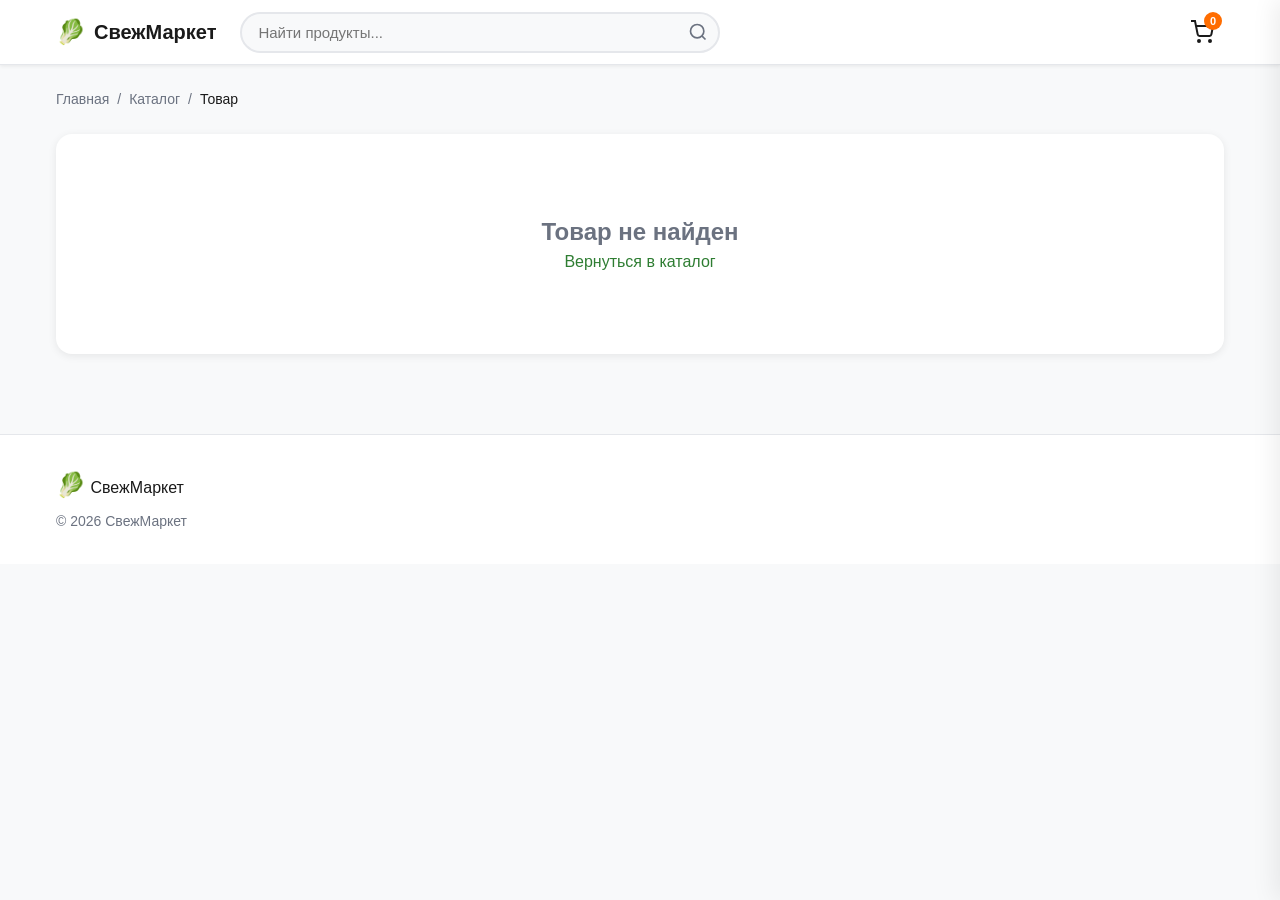
<file: product.html>
<!DOCTYPE html>
<html lang="ru">
<head>
  <meta charset="UTF-8">
  <meta name="viewport" content="width=device-width, initial-scale=1.0">
  <meta name="description" content="Загрузка товара...">
  <title>Товар — СвежМаркет</title>
  <link rel="stylesheet" href="css/main.css">
  <link rel="stylesheet" href="css/components.css">
  <link rel="stylesheet" href="css/responsive.css">
</head>
<body>
  <header class="header" role="banner">
    <div class="container header__inner">
      <a href="index.html" class="logo" aria-label="СвежМаркет — на главную">
        <span class="logo__icon">🥬</span>
        <span class="logo__text">СвежМаркет</span>
      </a>

      <div class="search" role="search">
        <label for="search-input" class="visually-hidden">Поиск товаров</label>
        <input type="search" id="search-input" class="search__input" placeholder="Найти продукты..." autocomplete="off">
        <button type="button" class="search__btn" aria-label="Искать">
          <svg width="20" height="20" viewBox="0 0 24 24" fill="none" stroke="currentColor" stroke-width="2"><circle cx="11" cy="11" r="8"/><path d="m21 21-4.35-4.35"/></svg>
        </button>
        <ul id="search-suggestions" class="search__suggestions" role="listbox" hidden></ul>
      </div>

      <nav class="header__actions">
        <button type="button" class="header__cart-btn" id="cart-toggle" aria-label="Открыть корзину">
          <svg width="24" height="24" viewBox="0 0 24 24" fill="none" stroke="currentColor" stroke-width="2"><circle cx="9" cy="21" r="1"/><circle cx="20" cy="21" r="1"/><path d="M1 1h4l2.68 13.39a2 2 0 0 0 2 1.61h9.72a2 2 0 0 0 2-1.61L23 6H6"/></svg>
          <span class="cart-badge" id="cart-count" aria-live="polite">0</span>
        </button>
      </nav>
    </div>
  </header>

  <main class="product-page">
    <div class="container">
      <nav class="breadcrumb" aria-label="Хлебные крошки">
        <a href="index.html">Главная</a>
        <span aria-hidden="true">/</span>
        <a href="index.html#catalog" id="breadcrumb-category">Каталог</a>
        <span aria-hidden="true">/</span>
        <span id="breadcrumb-product" aria-current="page">Товар</span>
      </nav>

      <article class="product-detail" id="product-detail">
        <p class="loading">Загрузка товара...</p>
      </article>

      <!-- Блок рецептов -->
      <section class="recipes" id="recipes-section" aria-labelledby="recipes-title" hidden>
        <h2 id="recipes-title" class="section-title">Рецепты с этим продуктом</h2>
        <div class="recipes__grid" id="recipes-grid"></div>
      </section>
    </div>
  </main>

  <footer class="footer" role="contentinfo">
    <div class="container footer__inner">
      <div class="footer__brand">
        <span class="logo__icon">🥬</span>
        <span class="logo__text">СвежМаркет</span>
        <p class="footer__copy">&copy; 2026 СвежМаркет</p>
      </div>
    </div>
  </footer>

  <aside class="cart-panel" id="cart-panel" aria-label="Корзина" aria-hidden="true">
    <div class="cart-panel__overlay" id="cart-overlay"></div>
    <div class="cart-panel__drawer">
      <header class="cart-panel__header">
        <h2 class="cart-panel__title">Корзина</h2>
        <button type="button" class="cart-panel__close" id="cart-close" aria-label="Закрыть корзину">&times;</button>
      </header>
      <div class="cart-panel__body" id="cart-items">
        <p class="cart-panel__empty">Корзина пуста</p>
      </div>
      <footer class="cart-panel__footer">
        <div class="cart-panel__total">
          <span>Итого:</span>
          <span id="cart-total" aria-live="polite">0 ₽</span>
        </div>
        <button type="button" class="btn btn--primary btn--block" id="checkout-btn" disabled>Оформить заказ</button>
      </footer>
    </div>
  </aside>

  <script src="data/products-data.js"></script>
  <script src="js/storage.js"></script>
  <script src="js/seo.js"></script>
  <script src="js/products.js"></script>
  <script src="js/cart.js"></script>
  <script src="js/search.js"></script>
  <script src="js/product-page.js"></script>
</body>
</html>
</file>
<file: css/main.css>
/* ============================================
   СвежМаркет — основные стили
   Палитра: белый, зелёный (#2E7D32), оранжевый (#FF6D00)
   ============================================ */

:root {
  --color-white: #ffffff;
  --color-bg: #f8f9fa;
  --color-text: #1a1a1a;
  --color-text-secondary: #6b7280;
  --color-green: #2E7D32;
  --color-green-light: #4CAF50;
  --color-green-bg: #e8f5e9;
  --color-orange: #FF6D00;
  --color-orange-light: #fff3e0;
  --color-border: #e5e7eb;
  --color-shadow: rgba(0, 0, 0, 0.08);
  --radius-sm: 8px;
  --radius-md: 12px;
  --radius-lg: 16px;
  --radius-full: 9999px;
  --transition: 0.2s ease;
  --font-family: -apple-system, BlinkMacSystemFont, 'Segoe UI', Roboto, 'Helvetica Neue', Arial, sans-serif;
  --header-height: 64px;
  --container-max: 1200px;
}

*, *::before, *::after {
  box-sizing: border-box;
  margin: 0;
  padding: 0;
}

html {
  scroll-behavior: smooth;
}

body {
  font-family: var(--font-family);
  font-size: 16px;
  line-height: 1.5;
  color: var(--color-text);
  background: var(--color-bg);
  min-height: 100vh;
}

img {
  max-width: 100%;
  height: auto;
  display: block;
}

a {
  color: var(--color-green);
  text-decoration: none;
  transition: color var(--transition);
}

a:hover {
  color: var(--color-green-light);
}

button {
  font-family: inherit;
  cursor: pointer;
  border: none;
  background: none;
}

ul, ol {
  list-style: none;
}

.container {
  width: 100%;
  max-width: var(--container-max);
  margin: 0 auto;
  padding: 0 16px;
}

.visually-hidden {
  position: absolute;
  width: 1px;
  height: 1px;
  padding: 0;
  margin: -1px;
  overflow: hidden;
  clip: rect(0, 0, 0, 0);
  white-space: nowrap;
  border: 0;
}

.section-title {
  font-size: 1.5rem;
  font-weight: 700;
  margin-bottom: 1.25rem;
  color: var(--color-text);
}

.loading {
  text-align: center;
  padding: 3rem;
  color: var(--color-text-secondary);
}

/* Кнопки */
.btn {
  display: inline-flex;
  align-items: center;
  justify-content: center;
  gap: 0.5rem;
  padding: 0.75rem 1.5rem;
  font-size: 0.9375rem;
  font-weight: 600;
  border-radius: var(--radius-sm);
  transition: all var(--transition);
  white-space: nowrap;
}

.btn--primary {
  background: var(--color-green);
  color: var(--color-white);
}

.btn--primary:hover {
  background: var(--color-green-light);
  color: var(--color-white);
}

.btn--primary:disabled {
  opacity: 0.5;
  cursor: not-allowed;
}

.btn--orange {
  background: var(--color-orange);
  color: var(--color-white);
}

.btn--orange:hover {
  background: #e65100;
  color: var(--color-white);
}

.btn--outline {
  border: 2px solid var(--color-green);
  color: var(--color-green);
  background: transparent;
}

.btn--outline:hover {
  background: var(--color-green-bg);
}

.btn--block {
  width: 100%;
}

.btn--sm {
  padding: 0.5rem 1rem;
  font-size: 0.875rem;
}

/* Шапка */
.header {
  position: sticky;
  top: 0;
  z-index: 100;
  background: var(--color-white);
  border-bottom: 1px solid var(--color-border);
  box-shadow: 0 1px 4px var(--color-shadow);
}

.header__inner {
  display: flex;
  align-items: center;
  gap: 1.5rem;
  height: var(--header-height);
}

.logo {
  display: flex;
  align-items: center;
  gap: 0.5rem;
  color: var(--color-text);
  font-weight: 700;
  font-size: 1.25rem;
  flex-shrink: 0;
}

.logo:hover {
  color: var(--color-green);
}

.logo__icon {
  font-size: 1.5rem;
}

.header__actions {
  display: flex;
  align-items: center;
  gap: 0.75rem;
  margin-left: auto;
}

.header__cart-btn {
  position: relative;
  display: flex;
  align-items: center;
  justify-content: center;
  width: 44px;
  height: 44px;
  border-radius: var(--radius-sm);
  color: var(--color-text);
  transition: background var(--transition);
}

.header__cart-btn:hover {
  background: var(--color-green-bg);
  color: var(--color-green);
}

.cart-badge {
  position: absolute;
  top: 2px;
  right: 2px;
  min-width: 18px;
  height: 18px;
  padding: 0 5px;
  font-size: 0.6875rem;
  font-weight: 700;
  line-height: 18px;
  text-align: center;
  color: var(--color-white);
  background: var(--color-orange);
  border-radius: var(--radius-full);
  transition: transform var(--transition);
}

.cart-badge--pulse {
  animation: badgePulse 0.3s ease;
}

@keyframes badgePulse {
  0%, 100% { transform: scale(1); }
  50% { transform: scale(1.3); }
}

/* Герой-баннер */
.hero {
  background: linear-gradient(135deg, var(--color-green-bg) 0%, var(--color-white) 100%);
  padding: 2.5rem 0;
}

.hero__inner {
  display: grid;
  grid-template-columns: 1fr 1fr;
  gap: 2rem;
  align-items: center;
}

.hero__badge {
  display: inline-block;
  padding: 0.375rem 0.75rem;
  font-size: 0.8125rem;
  font-weight: 600;
  color: var(--color-green);
  background: var(--color-white);
  border-radius: var(--radius-full);
  margin-bottom: 1rem;
}

.hero__title {
  font-size: 2.5rem;
  font-weight: 800;
  line-height: 1.2;
  margin-bottom: 1rem;
}

.hero__text {
  font-size: 1.0625rem;
  color: var(--color-text-secondary);
  margin-bottom: 1.5rem;
  max-width: 420px;
}

.hero__image {
  border-radius: var(--radius-lg);
  overflow: hidden;
  box-shadow: 0 8px 32px var(--color-shadow);
}

.hero__image img {
  width: 100%;
  height: 300px;
  object-fit: cover;
}

/* Секции */
.categories,
.popular,
.catalog,
.promo {
  padding: 2.5rem 0;
}

.promo {
  padding-top: 0;
}

.promo__banner {
  background: linear-gradient(135deg, var(--color-orange) 0%, #ff9100 100%);
  border-radius: var(--radius-lg);
  padding: 2rem 2.5rem;
  color: var(--color-white);
}

.promo__title {
  font-size: 1.5rem;
  font-weight: 700;
  margin-bottom: 0.5rem;
}

.promo__text {
  font-size: 1rem;
  opacity: 0.95;
}

/* Подвал */
.footer {
  background: var(--color-white);
  border-top: 1px solid var(--color-border);
  padding: 2rem 0;
  margin-top: 2rem;
}

.footer__inner {
  display: flex;
  justify-content: space-between;
  align-items: flex-start;
  gap: 2rem;
}

.footer__copy {
  margin-top: 0.5rem;
  font-size: 0.875rem;
  color: var(--color-text-secondary);
}

.footer__nav {
  display: flex;
  gap: 1.5rem;
}

.footer__nav a {
  color: var(--color-text-secondary);
  font-size: 0.9375rem;
}

.footer__nav a:hover {
  color: var(--color-green);
}

/* Хлебные крошки */
.breadcrumb {
  display: flex;
  align-items: center;
  gap: 0.5rem;
  padding: 1.5rem 0;
  font-size: 0.875rem;
  color: var(--color-text-secondary);
  flex-wrap: wrap;
}

.breadcrumb a {
  color: var(--color-text-secondary);
}

.breadcrumb a:hover {
  color: var(--color-green);
}

.breadcrumb span[aria-current] {
  color: var(--color-text);
  font-weight: 500;
}

/* Страница товара */
.product-page {
  padding-bottom: 3rem;
}

.product-detail {
  background: var(--color-white);
  border-radius: var(--radius-lg);
  padding: 2rem;
  box-shadow: 0 2px 8px var(--color-shadow);
}

.product-detail__inner {
  display: grid;
  grid-template-columns: 1fr 1fr;
  gap: 2.5rem;
}

.product-detail__image {
  border-radius: var(--radius-md);
  overflow: hidden;
  background: var(--color-bg);
}

.product-detail__image img {
  width: 100%;
  height: 400px;
  object-fit: cover;
}

.product-detail__category {
  display: inline-block;
  font-size: 0.8125rem;
  font-weight: 600;
  color: var(--color-green);
  background: var(--color-green-bg);
  padding: 0.25rem 0.75rem;
  border-radius: var(--radius-full);
  margin-bottom: 0.75rem;
}

.product-detail__name {
  font-size: 2rem;
  font-weight: 700;
  margin-bottom: 0.75rem;
}

.product-detail__unit {
  font-size: 0.9375rem;
  color: var(--color-text-secondary);
  margin-bottom: 1rem;
}

.product-detail__description {
  color: var(--color-text-secondary);
  margin-bottom: 1.5rem;
  line-height: 1.6;
}

.product-detail__price-row {
  display: flex;
  align-items: center;
  gap: 1.5rem;
  margin-bottom: 1.5rem;
}

.product-detail__price {
  font-size: 2rem;
  font-weight: 700;
  color: var(--color-text);
}

.product-detail__actions {
  display: flex;
  gap: 1rem;
  align-items: center;
}

/* Рецепты */
.recipes {
  margin-top: 2.5rem;
}

.recipes__grid {
  display: grid;
  grid-template-columns: repeat(auto-fill, minmax(280px, 1fr));
  gap: 1.25rem;
}

.recipe-card {
  background: var(--color-white);
  border-radius: var(--radius-md);
  padding: 1.5rem;
  box-shadow: 0 2px 8px var(--color-shadow);
  transition: transform var(--transition), box-shadow var(--transition);
}

.recipe-card:hover {
  transform: translateY(-2px);
  box-shadow: 0 4px 16px var(--color-shadow);
}

.recipe-card__title {
  font-size: 1.125rem;
  font-weight: 600;
  margin-bottom: 0.5rem;
  color: var(--color-text);
}

.recipe-card__description {
  font-size: 0.875rem;
  color: var(--color-text-secondary);
  margin-bottom: 0.75rem;
}

.recipe-card__ingredients {
  font-size: 0.8125rem;
  color: var(--color-text-secondary);
}

.recipe-card__ingredients strong {
  color: var(--color-text);
  display: block;
  margin-bottom: 0.25rem;
}

/* Пустое состояние */
.empty-state {
  text-align: center;
  padding: 3rem;
  color: var(--color-text-secondary);
}

.catalog__header {
  display: flex;
  align-items: baseline;
  justify-content: space-between;
  gap: 1rem;
  margin-bottom: 0.5rem;
}

.catalog__count {
  font-size: 0.9375rem;
  color: var(--color-text-secondary);
}
</file>
<file: css/components.css>
/* ============================================
   Компоненты: поиск, фильтры, карточки, корзина
   ============================================ */

/* Поиск */
.search {
  position: relative;
  flex: 1;
  max-width: 480px;
}

.search__input {
  width: 100%;
  padding: 0.625rem 2.75rem 0.625rem 1rem;
  font-size: 0.9375rem;
  border: 2px solid var(--color-border);
  border-radius: var(--radius-full);
  background: var(--color-bg);
  transition: border-color var(--transition), box-shadow var(--transition);
  outline: none;
}

.search__input:focus {
  border-color: var(--color-green);
  box-shadow: 0 0 0 3px rgba(46, 125, 50, 0.15);
  background: var(--color-white);
}

.search__btn {
  position: absolute;
  right: 4px;
  top: 50%;
  transform: translateY(-50%);
  width: 36px;
  height: 36px;
  display: flex;
  align-items: center;
  justify-content: center;
  border-radius: var(--radius-full);
  color: var(--color-text-secondary);
  transition: color var(--transition), background var(--transition);
}

.search__btn:hover {
  color: var(--color-green);
  background: var(--color-green-bg);
}

.search__suggestions {
  position: absolute;
  top: calc(100% + 4px);
  left: 0;
  right: 0;
  background: var(--color-white);
  border: 1px solid var(--color-border);
  border-radius: var(--radius-md);
  box-shadow: 0 8px 24px var(--color-shadow);
  max-height: 320px;
  overflow-y: auto;
  z-index: 200;
}

.search__suggestion {
  display: flex;
  align-items: center;
  gap: 0.75rem;
  padding: 0.75rem 1rem;
  cursor: pointer;
  transition: background var(--transition);
}

.search__suggestion:hover,
.search__suggestion--active {
  background: var(--color-green-bg);
}

.search__suggestion img {
  width: 40px;
  height: 40px;
  border-radius: var(--radius-sm);
  object-fit: cover;
  flex-shrink: 0;
}

.search__suggestion-info {
  flex: 1;
  min-width: 0;
}

.search__suggestion-name {
  font-size: 0.9375rem;
  font-weight: 500;
  white-space: nowrap;
  overflow: hidden;
  text-overflow: ellipsis;
}

.search__suggestion-price {
  font-size: 0.8125rem;
  color: var(--color-text-secondary);
}

.search__suggestion mark {
  background: rgba(255, 109, 0, 0.2);
  color: inherit;
  border-radius: 2px;
  padding: 0 2px;
}

/* Категории */
.categories__grid {
  display: grid;
  grid-template-columns: repeat(auto-fill, minmax(130px, 1fr));
  gap: 0.75rem;
}

.category-card {
  display: flex;
  flex-direction: column;
  align-items: center;
  gap: 0.5rem;
  padding: 1.25rem 0.75rem;
  background: var(--color-white);
  border: 2px solid transparent;
  border-radius: var(--radius-md);
  cursor: pointer;
  transition: all var(--transition);
  text-align: center;
}

.category-card:hover {
  border-color: var(--color-green);
  transform: translateY(-2px);
  box-shadow: 0 4px 12px var(--color-shadow);
}

.category-card--active {
  border-color: var(--color-green);
  background: var(--color-green-bg);
}

.category-card__icon {
  font-size: 2rem;
}

.category-card__name {
  font-size: 0.875rem;
  font-weight: 600;
  color: var(--color-text);
}

/* Фильтры */
.filters {
  display: flex;
  flex-wrap: wrap;
  gap: 0.5rem;
  margin-bottom: 1.5rem;
  padding-bottom: 1rem;
  border-bottom: 1px solid var(--color-border);
}

.filter-btn {
  padding: 0.5rem 1rem;
  font-size: 0.875rem;
  font-weight: 500;
  color: var(--color-text-secondary);
  background: var(--color-white);
  border: 1px solid var(--color-border);
  border-radius: var(--radius-full);
  transition: all var(--transition);
}

.filter-btn:hover {
  border-color: var(--color-green);
  color: var(--color-green);
}

.filter-btn--active {
  background: var(--color-green);
  border-color: var(--color-green);
  color: var(--color-white);
}

/* Сетка товаров */
.products__grid {
  display: grid;
  grid-template-columns: repeat(auto-fill, minmax(220px, 1fr));
  gap: 1.25rem;
}

/* Карточка товара */
.product-card {
  display: flex;
  flex-direction: column;
  background: var(--color-white);
  border-radius: var(--radius-md);
  overflow: hidden;
  box-shadow: 0 2px 8px var(--color-shadow);
  transition: transform var(--transition), box-shadow var(--transition);
  position: relative;
}

.product-card:hover {
  transform: translateY(-4px);
  box-shadow: 0 8px 24px var(--color-shadow);
}

.product-card__badge {
  position: absolute;
  top: 0.75rem;
  left: 0.75rem;
  padding: 0.25rem 0.5rem;
  font-size: 0.6875rem;
  font-weight: 700;
  text-transform: uppercase;
  color: var(--color-white);
  background: var(--color-orange);
  border-radius: var(--radius-sm);
  z-index: 1;
}

.product-card__link {
  display: block;
  color: inherit;
}

.product-card__link:hover {
  color: inherit;
}

.product-card__image {
  position: relative;
  aspect-ratio: 1;
  overflow: hidden;
  background: var(--color-bg);
}

.product-card__image img {
  width: 100%;
  height: 100%;
  object-fit: cover;
  transition: transform 0.3s ease;
}

.product-card:hover .product-card__image img {
  transform: scale(1.05);
}

.product-card__body {
  display: flex;
  flex-direction: column;
  flex: 1;
  padding: 1rem;
  gap: 0.375rem;
}

.product-card__name {
  font-size: 0.9375rem;
  font-weight: 600;
  line-height: 1.3;
  display: -webkit-box;
  -webkit-line-clamp: 2;
  -webkit-box-orient: vertical;
  overflow: hidden;
}

.product-card__unit {
  font-size: 0.75rem;
  color: var(--color-text-secondary);
}

.product-card__rating {
  display: flex;
  align-items: center;
  gap: 0.25rem;
}

.product-card__description {
  font-size: 0.8125rem;
  color: var(--color-text-secondary);
  display: -webkit-box;
  -webkit-line-clamp: 2;
  -webkit-box-orient: vertical;
  overflow: hidden;
  flex: 1;
}

.product-card__footer {
  display: flex;
  align-items: center;
  justify-content: space-between;
  margin-top: 0.5rem;
  gap: 0.5rem;
}

.product-card__price {
  font-size: 1.125rem;
  font-weight: 700;
}

/* Рейтинг звёздами */
.rating {
  display: inline-flex;
  align-items: center;
  gap: 0.25rem;
}

.rating__stars {
  display: inline-flex;
  gap: 1px;
  color: #fbbf24;
  font-size: 0.875rem;
}

.rating__value {
  font-size: 0.8125rem;
  font-weight: 600;
  color: var(--color-text-secondary);
}

/* Счётчик количества в карточке */
.qty-control {
  display: flex;
  align-items: center;
  gap: 0;
  background: var(--color-green-bg);
  border-radius: var(--radius-sm);
  overflow: hidden;
}

.qty-control__btn {
  width: 32px;
  height: 32px;
  display: flex;
  align-items: center;
  justify-content: center;
  font-size: 1.125rem;
  font-weight: 600;
  color: var(--color-green);
  transition: background var(--transition);
}

.qty-control__btn:hover {
  background: rgba(46, 125, 50, 0.15);
}

.qty-control__value {
  min-width: 28px;
  text-align: center;
  font-size: 0.9375rem;
  font-weight: 600;
}

.product-card__add-btn {
  padding: 0.5rem 1rem;
  font-size: 0.875rem;
  font-weight: 600;
  color: var(--color-white);
  background: var(--color-green);
  border-radius: var(--radius-sm);
  transition: background var(--transition), transform var(--transition);
  white-space: nowrap;
}

.product-card__add-btn:hover {
  background: var(--color-green-light);
}

.product-card__add-btn:active {
  transform: scale(0.97);
}

/* Корзина — боковая панель */
.cart-panel {
  position: fixed;
  inset: 0;
  z-index: 300;
  pointer-events: none;
}

.cart-panel--open {
  pointer-events: auto;
}

.cart-panel__overlay {
  position: absolute;
  inset: 0;
  background: rgba(0, 0, 0, 0.4);
  opacity: 0;
  transition: opacity 0.3s ease;
}

.cart-panel--open .cart-panel__overlay {
  opacity: 1;
}

.cart-panel__drawer {
  position: absolute;
  top: 0;
  right: 0;
  width: 100%;
  max-width: 420px;
  height: 100%;
  background: var(--color-white);
  display: flex;
  flex-direction: column;
  transform: translateX(100%);
  transition: transform 0.3s ease;
  box-shadow: -4px 0 24px var(--color-shadow);
}

.cart-panel--open .cart-panel__drawer {
  transform: translateX(0);
}

.cart-panel__header {
  display: flex;
  align-items: center;
  justify-content: space-between;
  padding: 1.25rem 1.5rem;
  border-bottom: 1px solid var(--color-border);
}

.cart-panel__title {
  font-size: 1.25rem;
  font-weight: 700;
}

.cart-panel__close {
  width: 36px;
  height: 36px;
  font-size: 1.5rem;
  line-height: 1;
  color: var(--color-text-secondary);
  border-radius: var(--radius-sm);
  transition: background var(--transition);
}

.cart-panel__close:hover {
  background: var(--color-bg);
}

.cart-panel__body {
  flex: 1;
  overflow-y: auto;
  padding: 1rem 1.5rem;
}

.cart-panel__empty {
  text-align: center;
  color: var(--color-text-secondary);
  padding: 2rem 0;
}

.cart-panel__footer {
  padding: 1.25rem 1.5rem;
  border-top: 1px solid var(--color-border);
  background: var(--color-bg);
}

.cart-panel__total {
  display: flex;
  justify-content: space-between;
  align-items: center;
  font-size: 1.125rem;
  font-weight: 700;
  margin-bottom: 1rem;
}

.cart-panel__total span:last-child {
  font-size: 1.375rem;
  color: var(--color-green);
}

/* Элемент корзины */
.cart-item {
  display: flex;
  gap: 0.75rem;
  padding: 0.75rem 0;
  border-bottom: 1px solid var(--color-border);
}

.cart-item:last-child {
  border-bottom: none;
}

.cart-item__image {
  width: 64px;
  height: 64px;
  border-radius: var(--radius-sm);
  object-fit: cover;
  flex-shrink: 0;
}

.cart-item__info {
  flex: 1;
  min-width: 0;
}

.cart-item__name {
  font-size: 0.9375rem;
  font-weight: 600;
  margin-bottom: 0.25rem;
  white-space: nowrap;
  overflow: hidden;
  text-overflow: ellipsis;
}

.cart-item__price {
  font-size: 0.875rem;
  color: var(--color-text-secondary);
  margin-bottom: 0.5rem;
}

.cart-item__actions {
  display: flex;
  align-items: center;
  justify-content: space-between;
}

.cart-item__subtotal {
  font-size: 0.9375rem;
  font-weight: 600;
}

.cart-item__remove {
  font-size: 0.8125rem;
  color: #ef4444;
  padding: 0.25rem 0.5rem;
  border-radius: var(--radius-sm);
  transition: background var(--transition);
}

.cart-item__remove:hover {
  background: #fef2f2;
}

/* Уведомление */
.toast {
  position: fixed;
  bottom: 1.5rem;
  left: 50%;
  transform: translateX(-50%) translateY(100px);
  padding: 0.75rem 1.5rem;
  background: var(--color-text);
  color: var(--color-white);
  border-radius: var(--radius-full);
  font-size: 0.9375rem;
  font-weight: 500;
  z-index: 400;
  opacity: 0;
  transition: all 0.3s ease;
  pointer-events: none;
}

.toast--visible {
  transform: translateX(-50%) translateY(0);
  opacity: 1;
}
</file>
<file: css/responsive.css>
/* ============================================
   Адаптивная вёрстка
   ============================================ */

@media (max-width: 1024px) {
  .hero__title {
    font-size: 2rem;
  }

  .product-detail__inner {
    gap: 1.5rem;
  }
}

@media (max-width: 768px) {
  .header__inner {
    gap: 0.75rem;
  }

  .logo__text {
    display: none;
  }

  .search {
    max-width: none;
    flex: 1;
  }

  .hero__inner {
    grid-template-columns: 1fr;
    text-align: center;
  }

  .hero__text {
    max-width: none;
    margin-left: auto;
    margin-right: auto;
  }

  .hero__image {
    order: -1;
  }

  .hero__image img {
    height: 220px;
  }

  .hero__title {
    font-size: 1.75rem;
  }

  .categories__grid {
    grid-template-columns: repeat(4, 1fr);
  }

  .products__grid {
    grid-template-columns: repeat(auto-fill, minmax(160px, 1fr));
    gap: 0.75rem;
  }

  .product-card__body {
    padding: 0.75rem;
  }

  .product-card__description {
    display: none;
  }

  .product-detail {
    padding: 1.25rem;
  }

  .product-detail__inner {
    grid-template-columns: 1fr;
  }

  .product-detail__image img {
    height: 280px;
  }

  .product-detail__name {
    font-size: 1.5rem;
  }

  .product-detail__price {
    font-size: 1.5rem;
  }

  .product-detail__actions {
    flex-direction: column;
    align-items: stretch;
  }

  .footer__inner {
    flex-direction: column;
    text-align: center;
  }

  .footer__nav {
    justify-content: center;
  }

  .promo__banner {
    padding: 1.5rem;
    text-align: center;
  }

  .promo__title {
    font-size: 1.25rem;
  }

  .catalog__header {
    flex-direction: column;
    align-items: flex-start;
  }
}

@media (max-width: 480px) {
  .categories__grid {
    grid-template-columns: repeat(2, 1fr);
  }

  .category-card {
    padding: 1rem 0.5rem;
  }

  .category-card__icon {
    font-size: 1.5rem;
  }

  .products__grid {
    grid-template-columns: repeat(2, 1fr);
  }

  .product-card__add-btn {
    padding: 0.5rem 0.75rem;
    font-size: 0.8125rem;
  }

  .filters {
    overflow-x: auto;
    flex-wrap: nowrap;
    padding-bottom: 0.75rem;
    -webkit-overflow-scrolling: touch;
    scrollbar-width: none;
  }

  .filters::-webkit-scrollbar {
    display: none;
  }

  .filter-btn {
    flex-shrink: 0;
  }

  .cart-panel__drawer {
    max-width: 100%;
  }

  .recipes__grid {
    grid-template-columns: 1fr;
  }
}
</file>
